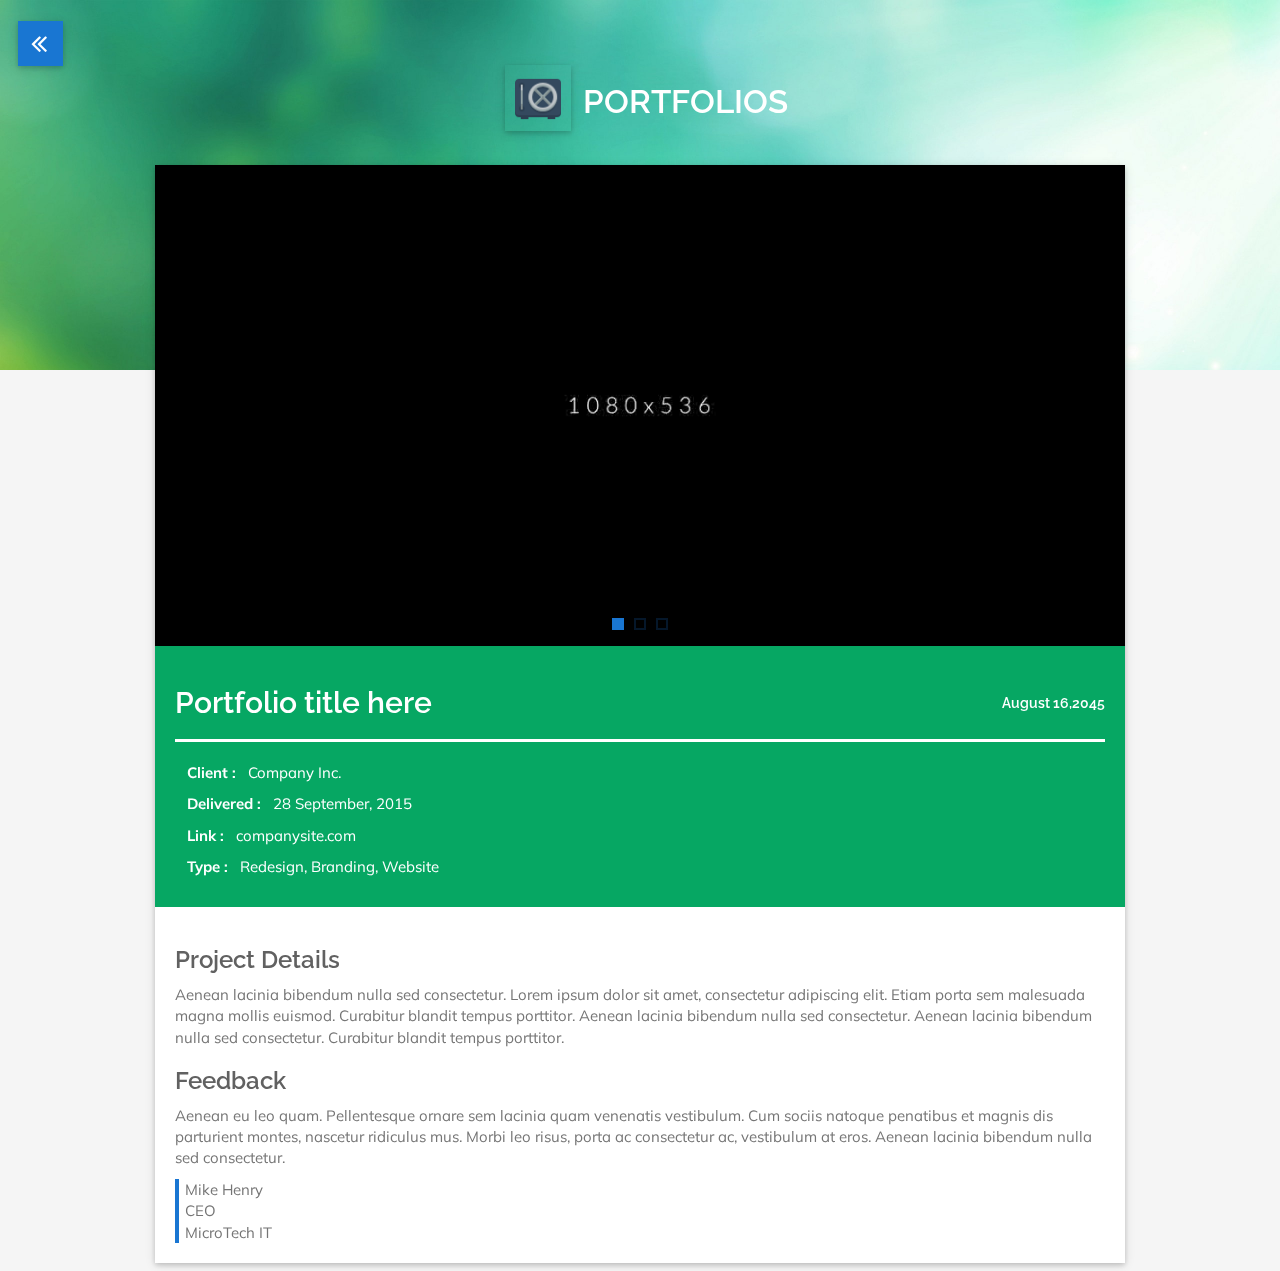
<file: single-portfolio.html>
<!DOCTYPE html>
<html lang="en">

<head>
    <meta charset="UTF-8">
    <meta http-equiv="X-UA-Compatible" content="IE=edge">
    <meta name="viewport" content="width=device-width, initial-scale=1, maximum-scale=1">
    <meta name="author" content="Sree Godavarthi">
    <meta name="description" content="Sree Godavarthi - UI Developer | Welcome to my page!">
    <meta name="keywords" content="Sree Godavarthi">


    <title>Single Portfolio</title>
    <link rel="icon" href="images/site/fav-icon.png">

    <!--APPLE TOUCH ICON-->
    <link rel="apple-touch-icon" href="images/site/apple-touch-icon.png">


    <!-- GOOGLE FONT -->
    <link href='https://fonts.googleapis.com/css?family=Raleway:500' rel='stylesheet' type='text/css'>
    <link href='https://fonts.googleapis.com/css?family=Muli' rel='stylesheet' type='text/css'>


    <!-- MATERIAL ICON FONT -->
    <link href="https://fonts.googleapis.com/icon?family=Material+Icons" rel="stylesheet">
    <!-- FONT AWESOME -->
    <link href="stylesheets/vendors/font-awesome.min.css" rel="stylesheet">


    <!-- ANIMATION -->
    <link href="stylesheets/vendors/animate.min.css" rel="stylesheet">

    <!-- SWIPER -->
    <link href="stylesheets/vendors/swiper.min.css" rel="stylesheet">


    <!-- MATERIALIZE -->
    <link href="stylesheets/vendors/materialize.css" rel="stylesheet">
    <!-- BOOTSTRAP -->
    <link href="stylesheets/vendors/bootstrap.min.css" rel="stylesheet">

    <!-- CUSTOM STYLE -->
    <link href="stylesheets/style.css" id="switch_style" rel="stylesheet">


</head>

<body>


    <!--==========================================
                  PRE-LOADER
===========================================-->
    <div id="loading">
        <div id="loading-center">
            <div id="loading-center-absolute">
                <div class="box-holder animated bounceInDown">
                    <span class="load-box"><span class="box-inner"></span></span>
                </div>
                <!-- NAME & STATUS -->
                <div class="text-holder text-center">
                    <h2>MY PORTFOLIOS</h2>
                    <h6>Explore My Full Portfolio</h6>
                </div>
            </div>
        </div>
    </div>


    <!--==========================================
                  BACK TO HOME
===========================================-->
    <div class="back-button"><span><i class="fa fa-angle-double-left"></i></span></div>


    <!--==========================================
                 BACKGROUND
===========================================-->
    <div class="single-background"></div>

    <!--==========================================
                 SINGLE PORTFOLIO
===========================================-->
    <section class="single-page">
        <div class="container">
            <!--SECTION TITLE-->
            <div class="section-title">
                <h4 class="text-uppercase text-center"><img src="images/icons/safe.png" alt="demo">Portfolios</h4>
            </div>
            <!--PORTFOLIO HOLDER-->
            <div class="row" id="primary">
                <!--PORTFOLIO CONTENT-->
                <div id="content" class="col-sm-12">
                    <div class="post card">
                        <!--PORTFOLIO IMAGE SLIDER-->
                        <div class="post-image">

                            <!-- SLIDER STRUCTURE -->
                            <div id="clients-slider" class="swiper-container swiper-container-portfolios">
                                <div class="swiper-wrapper">
                                    <!-- SLIDE ONE -->
                                    <div class="swiper-slide">
                                        <img class="img-responsive" alt="demo" src="images/portfolio-single/single-1.jpg">
                                    </div>

                                    <!-- SLIDE TWO -->
                                    <div class="swiper-slide">
                                        <img class="img-responsive" alt="demo" src="images/portfolio-single/single-2.jpg">
                                    </div>

                                    <!-- SLIDE THREE -->
                                    <div class="swiper-slide">
                                        <img class="img-responsive" alt="demo" src="images/portfolio-single/single-3.jpg">
                                    </div>
                                </div>
                                <!-- ADD PAGINATION -->
                                <div class="swiper-pagination swiper-pagination-portfolios"></div>
                            </div>

                        </div>

                        <!--PORTFOLIO TITLE AND DETAILS-->
                        <header>
                            <h2>Portfolio title here
                                <time datetime="2045-08-16">August 16,2045</time>
                            </h2>
                            <hr>
                            <div class="project-detail">
                                <p><strong>Client :</strong>Company Inc.</p>
                                <p><strong>Delivered :</strong>28 September, 2015</p>
                                <p><strong>Link :</strong><a href="#">companysite.com</a>
                                </p>
                                <p><strong>Type :</strong>Redesign, Branding, Website</p>
                            </div>
                        </header>
                        <!--BODY-->
                        <div class="post-body">
                            <h3>Project Details</h3>
                            <p>Aenean lacinia bibendum nulla sed consectetur. Lorem ipsum dolor sit amet, consectetur adipiscing elit. Etiam porta sem malesuada magna mollis euismod. Curabitur blandit tempus porttitor. Aenean lacinia bibendum nulla sed consectetur.
                                Aenean lacinia bibendum nulla sed consectetur. Curabitur blandit tempus porttitor.</p>

                            <h3>Feedback</h3>
                            <p>Aenean eu leo quam. Pellentesque ornare sem lacinia quam venenatis vestibulum. Cum sociis natoque penatibus et magnis dis parturient montes, nascetur ridiculus mus. Morbi leo risus, porta ac consectetur ac, vestibulum at eros.
                                Aenean lacinia bibendum nulla sed consectetur.
                            </p>
                            <div class="client-info">
                                <p>Mike Henry</p>
                                <p>CEO</p>
                                <p>MicroTech IT</p>
                            </div>

                        </div>
                    </div>

                </div>

            </div>
        </div>
    </section>

    <!--==========================================
                 SCROLL TO TOP
===========================================-->
    <div id="scroll-top">
        <div id="scrollup"><i class="fa fa-angle-up"></i></div>
    </div>



    <!--==========================================
                    SCRIPTS
===========================================-->
    <script src="javascript/vendors/jquery-2.1.3.min.js"></script>
    <script src="javascript/vendors/bootstrap.min.js"></script>
    <script src="javascript/vendors/materialize.min.js"></script>
    <script src="javascript/vendors/retina.min.js"></script>
    <script src="javascript/vendors/scrollreveal.min.js"></script>
    <script src="javascript/vendors/swiper.jquery.min.js"></script>
    <script src="javascript/single-page.js"></script>

</body>

</html>
</file>
<file: stylesheets/style.css>
/*-------------------------------------------------------------------------------
TABLE OF CONTENT
-------------------------------------------------------------------------------*/

/*!------------------------------------------------------------------
[MAIN STYLESHEET]

PROJECT :	FLATRICA | MATERIAL CV
VERSION :	2.0
-------------------------------------------------------------------*/

/*------------------------------------------------------------------
[TABLE OF CONTENTS]

1. BODY

    2.PRE-LOADER / #loading
         2.1 NAME & STATUS / .text-holder
          2.1.1 NAME / h2
          2.1.2 STATUS / h6

 	3. HEADER / #home
	     3.1 NAVIGATION / #themenu
		    3.1.1 MENU / #menu-options
		      3.1.1.1 PERSONAL LOGO / .logo-flat
		      3.1.1.2 OPTIONS / a
		    3.1.2 MENU BUTTON / #menuToggle

    4. V-CARD / #v-card-holder #v-card
       4.1 PROFILE PICTURE / #profile
       4.2 PROFILE DETAILS / .card-content
         4.2.1 NAME & STATUS / .info-headings
         4.2.2 CONTACT INFO / .infos
         4.2.3 LINKS / .links

	5. ABOUT / #about
	     5.1 DETAILS/ #about-card
		   5.1.1 ABOUT PARAGRAPH / .card-content p
		   5.1.1 BUTTONS / #about-btn

    6. EDUCATION / #education
         6.1 SECTION TITLE/ .section-title
	     6.2 TIMELINE/ #timeline-education
		   6.2.1 TIMELINE BLOCK / .timeline-block
		     6.2.1 TIMELINE DOT / .timeline-dot
		     6.2.2 TIMELINE CONTENT / .timeline-content
		       6.2.2.1 TIMELINE TITLE / .timeline-title
		       6.2.2.2 TIMELINE TITLE INFO / .timeline-info
		       6.2.2.3 TIMELINE PARAGRAPH / p

    7. SKILLS / #skills
         7.1 SECTION TITLE/ .section-title
		 7.2 SKILL SECTION TITLE/ .skills-title
		 7.3.1 SKILL BAR / .skillbar
		   7.3.1 BAR TITLE / .skillbar-title
		   7.3.1 BAR / .skillbar-title
		   7.3.1 PARENTAGE / .skill-bar-percent

    8. EXPERIENCE / #experience
         8.1 SECTION TITLE/ .section-title
		 8.2 TIMELINE / #timeline-experience
		   8.2.1 TIMELINE BLOCK / .timeline-block
		     8.2.1 TIMELINE DOT / .timeline-dot
		     8.2.2 TIMELINE CONTENT / .timeline-content
		       8.2.2.1 TIMELINE TITLE / .timeline-title
		       8.2.2.2 TIMELINE TITLE INFO / .timeline-info
		       8.2.2.3 TIMELINE PARAGRAPH / p

    9. MODALS /
	     9.1 MODAL HEADER/ .modal-header
		 9.2 MODAL BODY / .modal-body
		 9.3 MODAL FOOTER / .modal-footer


	10. PORTFOLIOS / #portfolios
	     10.1 SECTION TITLE/ .section-title
		 10.2 OPTIONS / .nav .nav-tabs
		 10.3 CATEGORIES CONTENT / .tab-content
		   10.3.1 All CATEGORIES / #all
		   10.3.2 CATEGORY 1 / #a
		     10.3.2.1 FIGURE / figure .port-effect
		       10.3.2.1.1 IMAGE / img
		       10.3.2.1.2 CAPTION / figcaption
		         10.3.2.1.2.1 HEADER / h2 span
		         10.3.2.1.2.1 DETAIL / p
		         10.3.2.1.2.1 LINK / a

    11. INTEREST / #interest
		 11.1 SECTION TITLE/ .section-title
		 11.2 INTEREST / #interest-card
		   11.2.1 INTEREST TEXT / .card-content p
		   11.2.2 INTEREST ICONS / #interest-icon
		     11.2.2.1 ICONS / .interest-icon i
		     11.2.2.2 TITLE / .interest-icon span

    12. TESTIMONIALS AND CLIENTS / #testimonials
         12.1 SECTION TITLE/ .section-title
         12.2 TESTIMONIALS / #testimonials-card
           12.2.1 CLIENT IMAGE / .client-img img
           12.2.2 CLIENT QUOTE / .card blockquote
         12.3 CLIENT LOGOS / #clients
           12.3.1 LOGOS/ #clients-list img

     13. PRICING TABLE / #pricing-table
         13.1 SECTION TITLE/ .section-title
         13.2 PRICING TABLES / #pricing-card
           13.2.1 TOP / .pricing-top
           13.2.2 DETAILS / .pricing-bottom
           13.2.3 BUTTON / a

     14. BLOG / #blog
         14.1 SECTION TITLE/ .section-title
         14.2 BLOG'S / #blog-card
           14.2.1 BLOG ODD/ .blog .odd
             14.2.1.1 IMAGE/ .image img
             14.2.1.2 DETAILS .content
           14.2.2 BLOG EVEN / .blog .odd
             14.2.2.1 IMAGE/ .image img
             14.2.2.2 DETAILS .content

    15. CONTACT / #contact
         15.1 SECTION TITLE/ .section-title
         15.2 CONTACT FORM / #contact-form
         15.2. MAP / #myMap

    16. SCROLL TO TOP / #scroll-top
         16.1 BUTTON / #scrollup

    17. FOOTER / footer
         17.1 DETAILS / p
         17.2 LINK / a

    18. SINGLE PAGE / .single-page

-------------------------------------------------------------------*/

/*-------------------------------------------------------------------------------
1. HTML, TYPOGRAPHY , COMPONENTS & UTILITY CLASSES
-------------------------------------------------------------------------------*/

/*-------------------------------------------------------------------------------
#BODY & HTML
-------------------------------------------------------------------------------*/

html,
body {
  margin: 0;
  padding: 0;
  outline: 0;
  display: block;
  font-family: "Roboto", sans-serif;
  font-size: 15px;
  background-color: #f5f5f5;
  color: #616161;
  -webkit-font-smoothing: subpixel-antialiased;
  -webkit-text-stroke: 1px transparent;
  -webkit-text-size-adjust: 100%;
  -ms-text-size-adjust: 100%;
  -webkit-overflow-scrolling: touch;
}

/*-------------------------------------------------------------------------------
#SECTION
-------------------------------------------------------------------------------*/

.section {
  /*section properties*/
  position: relative;
  padding-top: 15px;
  padding-bottom: 30px;
}

.section .section-title {
  /*section title*/
  margin-bottom: 18px;
}

.section .section-title .title-icon {
  /*icon*/
  margin-right: 20px;
  color: #06a763;
}

.section .section-title img {
  width: 66px;
  padding: 10px;
  box-shadow: 0 2px 5px 0 rgba(0, 0, 0, 0.16), 0 2px 10px 0 rgba(0, 0, 0, 0.12);
  margin: -2px 12px 12px 12px;
}

/*-------------------------------------------------------------------------------
#CONTAINER
-------------------------------------------------------------------------------*/

.container {
  /*container properties*/
  padding-right: 15px;
  padding-left: 15px;
  margin-right: auto;
  margin-left: auto;
  -webkit-backface-visibility: hidden;
}

@media (min-width: 768px) {
  .container {
    /*container at min width 768px*/
    width: 750px;
  }
}

@media (min-width: 992px) {
  .container {
    /*container at min width 992px*/
    width: 970px;
  }
}

@media (min-width: 1200px) {
  .container {
    /*container at min width 1200px*/
    width: 1000px;
  }
}

/*-------------------------------------------------------------------------------
 #FONT & TYPOGRAPHY
-------------------------------------------------------------------------------*/

h1,
h2,
h3,
h4,
h5,
h6,
span {
  font-family: "Raleway", sans-serif;
}

h4 {
  font-size: 2.18rem;
  line-height: 110%;
  margin: 1.14rem 0 0.912rem 0;
}

p,
a,
li,
label,
input,
blockquote,
cite,
div {
  font-family: "Muli", sans-serif;
}

p {
  color: #757575;
}

a {
  color: #1976d2;
}

a:hover {
  color: #2988e6;
  text-decoration: none;
}

a:focus {
  color: #12579b;
  text-decoration: none;
}

h1 {
  font-weight: 700;
}

h2,
h3,
h4 {
  font-weight: 600;
}

h5,
h6 {
  font-weight: 500;
}

p,
a,
li {
  font-weight: 400;
}

h6 {
  font-size: 1.4em;
}

/*-------------------------------------------------------------------------------
#UTILITY CLASSES
-------------------------------------------------------------------------------*/

.is-hidden {
  visibility: hidden;
}

.btn {
  padding-top: 8px;
}

.social {
  z-index: 0 !important;
}

video {
  border: 3px solid black;
}

.black {
  /*bg color change to black*/
  background-color: black !important;
}

.hide-overflow {
  /*hides overflow*/
  overflow: hidden !important;
}

.toast {
  background-color: #1976d2;
}

/*-------------------------------------------------------------------------------
#CARD
-------------------------------------------------------------------------------*/

.card {
  /*card layout*/
  position: relative;
  background-color: #fff;
  transition: box-shadow 0.25s;
  -webkit-transition: box-shadow 0.25s;
  border-radius: 0 !important;
  margin: 8px 0;
}

.card .card-content {
  /*card content*/
  padding: 40px;
  border-radius: 0 0 2px 2px;
}

.card .card-content p {
  /*paragraph style inside card content*/
  margin: 0;
  color: inherit;
  text-align: center;
}

/*-------------------------------------------------------------------------------
#MODAL
-------------------------------------------------------------------------------*/

.modal {
  padding-right: 0 !important;
  padding-left: 0 !important;
}

.modal .modal-content {
  border-radius: 0 !important;
  background-color: #fff;
  color: #616161;
}

.modal .modal-content .modal-body {
  position: relative;
  padding: 0 40px;
  text-align: justify;
}

.modal .modal-content .modal-body img {
  padding-top: 10px;
  padding-bottom: 10px;
}

.modal .modal-content .modal-header {
  padding: 15px;
  border-bottom: 0;
}

.modal .modal-content .modal-header .close:focus,
.modal .modal-content .modal-header .close:hover {
  color: #1976d2;
  opacity: 1;
}

.modal .modal-content .modal-footer {
  border: 0 !important;
}

.modal .modal-content .btn-default {
  border-radius: 0;
  background-color: #1976d2;
  color: #fff;
  border-color: #1976d2;
}

.modal .modal-content .btn-default:hover,
.modal .modal-content .btn-default:focus {
  color: #fff;
  background-color: #1976d2;
  border-color: #1976d2;
  border-radius: 0;
}

/*-------------------------------------------------------------------------------
#VIDEO PLAY PROPERTIES
-------------------------------------------------------------------------------*/

body.scale-effect {
  /*ripple effect*/
  opacity: 1;
  transform: none;
  -webkit-transform: none;
  pointer-events: all;
}

body.scale-effect .icon-close {
  /*visible close icon on ripple*/
  opacity: 1;
  transform: none;
  -webkit-transform: none;
  pointer-events: all;
}

body.scale-effect .btn-holder #icon-play {
  opacity: 0;
}

body.scale-effect .btn-holder .btn-play {
  /*scale effect for button*/
  transform: scale(28);
  -webkit-transform: scale(28);
}

.btn-holder {
  /*play button holder*/
  position: absolute;
  top: 75px;
  right: 346px;
  cursor: pointer;
  z-index: 3;
  transition: all 0.5s;
}

.btn-holder .icon-close {
  /*close icon transition*/
  transition: 0.2s ease-in-out;
}

.btn-holder:hover .btn-play {
  box-shadow: 0 10px 20px rgba(0, 0, 0, 0.19), 0 6px 6px rgba(0, 0, 0, 0.23);
}

.btn-play {
  /*play button properties*/
  box-sizing: border-box;
  transform-origin: 50%;
  box-shadow: 0 3px 6px rgba(0, 0, 0, 0.16), 0 3px 6px rgba(0, 0, 0, 0.23);
  transition: all 0.7s cubic-bezier(0.4, 0, 0.2, 1);
  background-color: #1976d2;
  overflow: hidden;
}

.btn-play:hover {
  /*hover effect*/
  background-color: #1976d2;
}

.btn-play i {
  /*icon*/
  font-size: 35px;
  color: #fff;
}

.icon-close {
  /*close button icon*/
  position: absolute;
  top: 15px;
  right: 15px;
  color: #fff;
  opacity: 0;
  -webkit-transform: translate(10px, 0) rotate(90deg);
  transform: translate(10px, 0) rotate(90deg);
  transition: all 0.3s ease-in-out;
  z-index: 5;
  background: rgba(41, 40, 40, 0.36) !important;
}

.height-change {
  /*adds v-card height*/
  height: 548px !important;
  margin: -76px 3px 0 0px !important;
}

.middle {
  /*takes play button to middle*/
  top: 170px !important;
  right: 430px !important;
}

.video {
  /*centres the video*/
  position: absolute;
  top: 50%;
  left: 50%;
  z-index: 2;
  width: 100%;
  height: auto;
  -webkit-transform: translate(-50%, -50%);
  transform: translate(-50%, -50%);
}

@media screen and (max-width: 767px) {
  .btn-holder {
    /*play button holder*/
    top: 102px;
    right: 0;
  }
  .btn-holder .btn-large {
    width: 36.5px;
    height: 36.5px;
  }
  .btn-holder .btn-large i {
    line-height: 1 !important;
    font-size: 26px !important;
  }
  .middle {
    /*takes play button to middle*/
    top: 250px !important;
    right: 50px !important;
  }
}

@media screen and (max-width: 660px) {
  .height-change {
    /*adds v-card height*/
    height: 440px !important;
    margin: -76px 3px 0 0px !important;
  }
}

@media screen and (max-width: 500px) {
  .height-change {
    /*adds v-card height*/
    height: 300px !important;
    margin: -21px 3px 0 0px !important;
  }
}

@media screen and (min-width: 769px) and (max-width: 991px) {
  .middle {
    /*takes play button to middle*/
    top: 170px !important;
    right: 340px !important;
  }
}

/*-------------------------------------------------------------------------------
 PRE-LOADER
-------------------------------------------------------------------------------*/

#loading {
  /*pre-loader*/
  background-color: #06a763;
  height: 100%;
  width: 100%;
  position: fixed;
  z-index: 5001;
  margin-top: 0;
  top: 0;
}

#loading #loading-center {
  /*pre-loader positioning*/
  width: 100%;
  height: 100%;
  position: relative;
}

#loading #loading-center-absolute {
  /*pre-loader positioning*/
  position: absolute;
  left: 50%;
  top: 50%;
  height: 200px;
  width: 271px;
  margin-top: -123px;
  margin-left: -136px;
}

#loading .text-holder {
  /*pre-loader text*/
  width: 100%;
  position: absolute;
  color: #fff;
  top: 62%;
}

#loading .text-holder h2 {
  /*name*/
  padding: 0;
  margin: 0;
  text-shadow: 2px 2px 4px rgba(0, 0, 0, 0.29);
}

#loading .text-holder h6 {
  /*detail*/
  font-size: 16px;
  padding: 0;
  margin: 0;
  text-shadow: 2px 2px 4px rgba(0, 0, 0, 0.29);
}

#loading .box-holder {
  /*pre-loader box*/
  position: absolute;
  top: 42%;
  left: 45%;
}

#loading .box-holder .load-box {
  /*outer box*/
  display: inline-block;
  width: 30px;
  height: 30px;
  position: relative;
  border: 4px solid #fff;
  top: 50%;
  animation: loader 2s infinite ease;
  -webkit-animation: loader 2s infinite ease;
  box-shadow: 0 2px 5px 0 rgba(0, 0, 0, 0.16), 0 2px 10px 0 rgba(0, 0, 0, 0.12);
}

#loading .box-holder .load-box .box-inner {
  /*inner box*/
  vertical-align: top;
  display: inline-block;
  width: 100%;
  background-color: #1976d2;
  animation: loader-inner 2s infinite ease-in;
  -webkit-animation: loader-inner 2s infinite ease-in;
}

@-webkit-keyframes loader {
  /*loader animation*/
  0% {
    -webkit-transform: rotate(0deg);
    transform: rotate(0deg);
  }
  25% {
    transform: rotate(180deg);
    -webkit-transform: rotate(180deg);
  }
  50% {
    transform: rotate(180deg);
    -webkit-transform: rotate(180deg);
  }
  75% {
    transform: rotate(360deg);
    -webkit-transform: rotate(360deg);
  }
  100% {
    transform: rotate(360deg);
    -webkit-transform: rotate(360deg);
  }
}

@keyframes loader {
  /*loader animation*/
  0% {
    transform: rotate(0deg);
    -webkit-transform: rotate(0deg);
  }
  25% {
    transform: rotate(180deg);
    -webkit-transform: rotate(180deg);
  }
  50% {
    transform: rotate(180deg);
    -webkit-transform: rotate(180deg);
  }
  75% {
    transform: rotate(360deg);
    -webkit-transform: rotate(360deg);
  }
  100% {
    transform: rotate(360deg);
    -webkit-transform: rotate(360deg);
  }
}

@-webkit-keyframes loader-inner {
  /*loader-inner animation*/
  0% {
    height: 0;
  }
  25% {
    height: 0;
  }
  50% {
    height: 100%;
  }
  75% {
    height: 100%;
  }
  100% {
    height: 0;
  }
}

@keyframes loader-inner {
  /*loader-inner animation*/
  0% {
    height: 0;
  }
  25% {
    height: 0;
  }
  50% {
    height: 100%;
  }
  75% {
    height: 100%;
  }
  100% {
    height: 0;
  }
}

/*-------------------------------------------------------------------------------
 HEADER
-------------------------------------------------------------------------------*/

/*home section*/

#home .menu {
  /*side menu*/
  position: fixed;
  left: -225px;
  width: 225px;
  height: 100%;
  top: 0;
  z-index: 10;
  text-align: left;
  background: #06a763;
}

#home .menu a {
  /*menu links*/
  margin-left: 30px;
  margin-right: 30px;
  color: #616161;
  display: block;
  font-size: 12px;
  font-weight: 700;
  line-height: 40px;
  letter-spacing: 0.1em;
  text-transform: uppercase;
}

#home .menu a:hover {
  /*link option hover color*/
  color: #1976d2;
}

#home .menu a:active {
  /*option active color*/
  color: #1976d2;
}

#home .menu i {
  /*menu icon*/
  padding: 7px;
}

#home .menu .menu-wrap {
  /*menu warp class*/
  position: absolute;
  top: 0;
  left: 0;
  background: #f5f5f5;
  width: 225px;
  height: 100%;
  overflow-y: auto;
  padding-top: 14px;
}

#home .menu .logo-flat {
  /*menu logo*/
  margin-bottom: -20px;
}

#home .menu .logo-flat img {
  /*logo image*/
  width: 100%;
  padding: 25px;
}

#home .menu-open {
  /*set left 0 to open menu*/
  left: 0;
}

#home .body-push {
  overflow-x: hidden;
  position: relative;
  right: 0;
}

#home .body-push-toright {
  /*push to right*/
  right: 225px;
}

#home .body-push-toleft {
  /*push to left on click*/
  right: 225px;
}

#home .menu,
#home .body-push {
  /*menu easing effect*/
  transition: all 0.3s ease;
}

#home #menuToggle {
  /*menu toggle style*/
  position: absolute;
  top: 20px;
  right: -65px;
  z-index: 11;
  display: block;
  text-align: center;
  font-size: 14px;
  width: 40px;
  height: 40px;
  line-height: 40px;
  cursor: pointer;
  border: 1px solid rgba(93, 92, 92, 0.52);
  background: rgba(0, 0, 0, 0.06);
  transition: all 0.5s ease-in-out;
}

#home #menuToggle:hover {
  /*toggle hover style*/
  background: rgba(0, 0, 0, 0.3);
  transition: all 0.5s ease-in-out;
}

#home #menuToggle .toggle-normal {
  font-size: 31px;
}

#home #menuToggle .toggle-normal i {
  font-size: 31px;
  padding: 4px;
  color: #1976d2;
}

#home #menuToggle .toggle-normal .top-bar {
  position: absolute;
  right: 0;
  top: -6px;
  transition: 0.8s;
}

#home #menuToggle .toggle-normal .middle-bar {
  position: absolute;
  right: 0;
  top: 0;
  opacity: 1;
  transition: 0.8s;
}

#home #menuToggle .toggle-normal .bottom-bar {
  position: absolute;
  right: 0;
  top: 6px;
  -webkit-transform: rotate(0deg);
  transform: rotate(0deg);
  transition: 0.8s;
}

#home #menuToggle .top-transform {
  -webkit-transform: rotate(45deg) !important;
  transform: rotate(45deg) !important;
  -webkit-transform-origin: 34% 56%;
  transform-origin: 34% 56%;
}

#home #menuToggle .middle-transform {
  opacity: 0 !important;
}

#home #menuToggle .bottom-transform {
  -webkit-transform: rotate(-45deg) !important;
  transform: rotate(-45deg) !important;
  -webkit-transform-origin: 28% 43%;
  transform-origin: 28% 43%;
}

#home .header-background {
  /*home background*/
  position: relative;
  display: block;
  width: 100%;
  height: 370px;
  background: url(../images/backgrounds/background.jpg) no-repeat;
  background-size: cover;
  background-position: center center;
  background-attachment: fixed;
}

/*-------------------------------------------------------------------------------
 V-CARD
-------------------------------------------------------------------------------*/

#v-card-holder {
  /*card holder*/
  overflow: visible;
  width: 100%;
  height: auto;
  margin-top: -194px;
}

#v-card-holder #v-card {
  /*v-card with fixed 400px height*/
  position: relative;
  width: 100%;
  height: 400px;
  overflow: hidden;
  transition: height 1s, color 1s, margin 1s;
  z-index: 1;
  background: #06a763;
  margin: -33px 3px 0 0;
}

#v-card-holder #v-card .info-headings {
  /*basic infos*/
  max-width: 514px;
}

#v-card-holder #v-card .info-headings h4 {
  /*name*/
  display: block;
  width: 100%;
  font-weight: 900;
  color: #fff;
  text-shadow: 2px 2px 4px rgba(0, 0, 0, 0.29);
}

#v-card-holder #v-card .info-headings h6 {
  /*details*/
  display: block;
  width: 100%;
  font-weight: 300;
  margin-top: -10px;
  margin-bottom: 30px;
  font-size: 1.2em;
  color: #fff;
  text-shadow: 2px 2px 4px rgba(0, 0, 0, 0.29);
}

#v-card-holder #v-card .infos {
  /*detailed infos*/
  max-width: 515px;
  margin-top: 99px;
}

#v-card-holder #v-card .infos .profile-list {
  /*list*/
}

#v-card-holder #v-card .infos .profile-list .title {
  /*info title*/
  display: block;
  float: left;
  color: #fff;
  line-height: 26px;
}

#v-card-holder #v-card .infos .profile-list .title i {
  /*matching icon*/
  font-size: 23px;
}

#v-card-holder #v-card .infos .profile-list .title .fa {
  /*for font awesome*/
  padding-left: 2px;
}

#v-card-holder #v-card .infos .profile-list .content {
  /*infos content*/
  display: block;
  margin-left: 30px;
  font-size: 15px;
  font-weight: 400;
  line-height: 20px;
  color: #fff;
}

#v-card-holder #v-card .links {
  /*social links*/
  max-width: 500px;
  margin-left: -12px;
  margin-top: 12px;
  height: 100%;
}

#v-card-holder #v-card .links .social {
  /*class*/
  margin-left: 12px;
  margin-bottom: 4px;
}

#v-card-holder #v-card .links .social i {
  /*icon*/
  font-size: 20px;
  vertical-align: middle;
  padding-bottom: 15px;
}

@media screen and (max-width: 400px) {
  #v-card-holder #v-card .links .social {
    /*making links responsive*/
    margin: 4px;
  }
}

@media screen and (max-width: 295px) {
  #v-card-holder #v-card .links .social {
    /*making links responsive*/
    margin: 1px;
  }
}

@media screen and (max-width: 990px) {
  #v-card-holder #v-card .infos {
    /*max width for infos*/
    max-width: 278px;
  }
  #v-card-holder #v-card .links {
    /*max width for links*/
    max-width: 325px;
  }
  #v-card-holder #v-card .info-headings {
    /*max width for headings*/
    max-width: 270px;
  }
}

#v-card-holder #v-card #profile {
  /*profile area*/
  position: absolute;
  right: 0;
  z-index: 1;
}

#v-card-holder #v-card #profile img {
  /*user image for 400x400px image*/
  width: 400px;
  height: auto;
}

#v-card-holder #v-card #profile .slant {
  /*slant*/
  top: 0;
  z-index: 1;
  position: absolute;
  border-style: solid;
  border-width: 400px 0 0 100px;
  border-color: rgba(223, 50, 50, 0) transparent transparent #06a763;
}

#v-card-holder #v-card #profile .add-btn {
  /*plus button*/
  position: absolute;
  background-color: #1976d2;
  top: 20%;
  right: 86%;
  overflow: hidden;
}

#v-card-holder #v-card #profile .add-btn i {
  /*icon*/
  font-size: 35px;
  color: #fff;
}

@media screen and (max-width: 767px) {
  /*at max width 767*/
  #v-card-holder #v-card {
    /*v-card at max width 767*/
    position: relative;
    width: 100%;
    overflow: visible;
    z-index: 1;
    top: 34px;
  }
  #v-card-holder #v-card #profile {
    /*profile v-card at max width 767*/
    position: absolute;
    bottom: 85%;
    left: 0;
    width: 150px;
    height: auto;
    margin-right: auto;
    margin-left: auto;
    z-index: 1;
    background-color: transparent;
  }
  #v-card-holder #v-card #profile img {
    /*image at max width 767*/
    object-fit: cover;
    border-radius: 50%;
    box-shadow: 0 2px 5px 0 rgba(0, 0, 0, 0.16),
      0 2px 10px 0 rgba(0, 0, 0, 0.12);
  }
  #v-card-holder #v-card #profile .slant {
    /*hide slant*/
    display: none;
    opacity: 0;
    overflow: hidden;
  }
  #v-card-holder #v-card #profile .add-btn {
    /*hide add button*/
    display: none;
  }
  #v-card-holder #v-card .social {
    /*links styles at max width 767*/
    top: 0;
    margin-left: 5px;
    margin-bottom: 4px;
  }
  #v-card-holder #v-card .infos {
    /*infos at max width 767*/
    display: table;
    margin: 0 auto;
    max-width: 100%;
    padding: 0;
  }
  #v-card-holder #v-card .links {
    /*links at max width 767*/
    display: table;
    max-width: 100%;
    padding: 0;
    margin: 0 auto 9px;
  }
  #v-card-holder #v-card .links #first_one {
    /*first link at max width 767*/
    margin-left: 0;
  }
  #v-card-holder #v-card .info-headings {
    /*heading at max width 767*/
    max-width: 100%;
    text-align: center;
    margin-top: 38px;
  }
  #v-card-holder #v-card .info-headings h6 {
    margin-bottom: 20px;
  }
  #v-card-holder #v-card .card-content {
    /*content padding*/
    padding: 10px;
  }
}

/*-------------------------------------------------------------------------------
 ABOUT
-------------------------------------------------------------------------------*/

/*about section*/

#about {
  /*profile about*/
  /* margin-top: 222px;*/
  transition: all 1s;
}

#about .about-btn {
  /*about buttons*/
  height: auto;
  margin-right: auto;
  margin-left: auto;
  animation-delay: 1s;
  text-align: center;
}

#about .about-btn .btn {
  /*button style*/
  margin: 7px 7px;
  background: #06a763;
  color: #fff;
  width: 180px;
  border-radius: 2px;
}

#about .about-btn .btn:hover {
  /*hover effect*/
  background: #05985a;
}

/*-------------------------------------------------------------------------------
 TIMELINE SECTION BOTH 5.EDUCATION AND 7.EXPERIENCE EXTENDS FROM IT
-------------------------------------------------------------------------------*/

#timeline-education {
  /*education section*/
  position: relative;
}

#timeline-education:before {
  /*straight line*/
  content: "";
  position: absolute;
  top: 0;
  bottom: 23px;
  left: 50%;
  height: 99.5%;
  width: 4px;
  opacity: 0.3;
  background: #06a763;
}

#timeline-experience {
  /*experience section*/
  position: relative;
}

#timeline-experience::before {
  /*straight line*/
  content: "";
  position: absolute;
  top: 0;
  bottom: 23px;
  left: 50%;
  height: 99.5%;
  width: 4px;
  opacity: 0.3;
  background: #06a763;
}

.timeline-block {
  /*timeline block*/
  position: relative;
}

.timeline-block::after {
  /*timeline block after*/
  clear: both;
  content: "";
  display: table;
}

.timeline-block:first-child {
  margin-top: 0;
}

.timeline-block:last-child {
  margin-bottom: 0;
}

.timeline-block .card-content {
  /*content*/
  padding: 20px;
}

.timeline-block .card-content p {
  /*paragraph*/
  margin-top: 13px;
  text-align: left;
}

.timeline-block .card-content .modal-dot {
  outline: 0;
  font-size: 20px;
}

.timeline-block .card-content .modal-dot:hover,
.timeline-block .card-content .modal-dot:focus {
  color: #12579b;
}

.timeline-block .timeline-dot {
  /*timeline dot*/
  background: #06a763;
  width: 50px;
  height: 50px;
  border-radius: 100%;
  box-shadow: 0 2px 5px 0 rgba(0, 0, 0, 0.16), 0 2px 10px 0 rgba(0, 0, 0, 0.12);
  z-index: 2;
  color: #fff;
  text-align: center;
  position: absolute;
  top: 5px;
  right: 2%;
}

.timeline-block .timeline-dot i {
  /*dot icon*/
  text-align: center;
  font-size: 24px;
  margin-top: 26%;
  text-shadow: 2px 2px 4px rgba(0, 0, 0, 0.29);
}

.timeline-block .timeline-dot h6 {
  /*dot text*/
  padding: 0;
  font-size: 30px;
  font-weight: bold;
  margin-top: 8px;
  text-shadow: 2px 2px 4px rgba(0, 0, 0, 0.29);
}

.timeline-block .timeline-content {
  /*each timeline content*/
  position: relative;
  background: #fff;
  margin-right: 0;
  z-index: 1;
  margin-bottom: 5px;
  border-left: 5px solid #1976d2;
}

.timeline-block .timeline-content::before {
  /*horizontal line*/
  content: "";
  width: 58px;
  height: 4px;
  position: absolute;
  top: 26px;
  left: 100%;
  z-index: -2;
  opacity: 0.4;
  background: #06a763;
}

.timeline-block .timeline-content::after {
  /*horizontal line*/
  clear: both;
  content: "";
  display: table;
}

.timeline-block .timeline-content .timeline-title {
  /*timeline blocks title*/
  max-width: 84%;
  font-weight: normal;
}

.timeline-block .timeline-content .timeline-info {
  /*more details*/
}

.timeline-block .timeline-content .timeline-info h6 {
  /*subject or institution*/
  line-height: 18px;
}

.timeline-block .timeline-content .timeline-info h6 small {
  /*time*/
  color: inherit;
}

@media screen and (max-width: 768px) {
  .timeline-block .timeline-content:before {
    /*horizontal line hide at screen size*/
    display: none;
  }
}

@media only screen and (min-width: 768px) {
  /*properties for min width 768*/
  #timeline-education::before {
    /*vertical line for education in in min width 768 */
    left: 50%;
    margin-left: -2px;
    height: 83.1%;
    opacity: 0.4;
    background: #06a763;
  }
  #timeline-experience::before {
    /*vertical line for experience in min width 768 */
    left: 50%;
    margin-left: -2px;
    height: 88.1%;
    opacity: 0.4;
    background: #06a763;
  }
  .timeline-block {
    /*timeline block in min width 768*/
    margin: -5em 0;
  }
  .timeline-block .card {
    margin: 0;
  }
  .timeline-block .timeline-dot {
    /*timeline dot in min width 768*/
    width: 50px;
    height: 50px;
    left: 50%;
    top: 0;
    z-index: 2;
    margin-left: -24px;
    -webkit-transform: translateZ(0);
    -webkit-backface-visibility: hidden;
  }
  .timeline-block .timeline-content {
    /*timeline content in min width 768*/
    width: 44%;
  }
  .timeline-block .timeline-content .timeline-title {
    /*timeline title min width 768*/
    max-width: 100%;
  }
  .timeline-block:nth-child(even) .timeline-content {
    /*content to right*/
    float: right;
  }
  .timeline-block:nth-child(even) .timeline-content::before {
    /*horizontal line*/
    top: 25px;
    left: auto;
    right: 101.2%;
    z-index: -2;
  }
}

/*-------------------------------------------------------------------------------
 SKILLS SECTION
-------------------------------------------------------------------------------*/

/*skills section*/

#skills .card {
  background: #06a763;
  /*skills title*/
}

#skills .card .skills-title {
  /*skills title*/
  margin: 15px 0;
}

#skills .card .skills-title h6 {
  /*title style*/
  color: #fff;
  text-shadow: 2px 2px 4px rgba(0, 0, 0, 0.29);
}

#skills .card .skillbar {
  /*whole bar*/
  position: relative;
  display: block;
  margin-bottom: 17px;
  margin-top: 45px;
  width: 100%;
  padding: 0 0;
  background: #05985a;
  height: 4px;
  -webkit-transition: 0.4s linear;
  transition: 0.4s linear;
  -webkit-transition-property: width, background-color;
  transition-property: width, background-color;
}

#skills .card .skillbar .skillbar-title {
  /*skill bar title*/
  position: absolute;
  top: 0;
  left: 0;
  font-size: 1em;
}

#skills .card .skillbar .skillbar-title span {
  /*title*/
  display: block;
  padding: 3px 0;
  margin-top: -25px;
  line-height: 15px;
  color: #fff;
}

#skills .card .skillbar .skillbar-bar {
  /*skill bar*/
  height: 4px;
  width: 0;
  background: #fff;
}

#skills .card .skillbar .skill-bar-percent {
  /*skill percentage text*/
  position: absolute;
  right: 1px;
  top: -20px;
  font-size: 0.8em;
  line-height: 15px;
  color: #fff;
}

/*-------------------------------------------------------------------------------
 PORTFOLIOS SECTION
-------------------------------------------------------------------------------*/

/*portfolios section*/

#portfolios #portfolios-card {
  /*portfolio card*/
  overflow: hidden;
}

#portfolios #portfolios-card .nav-tabs {
  /*portfolios tabs*/
  border-bottom: 0;
  text-align: center;
  margin-bottom: 10px;
}

#portfolios #portfolios-card .nav-tabs li {
  /*option list*/
  float: none;
  margin: 0;
  position: relative;
  display: inline-block;
}

#portfolios #portfolios-card .nav-tabs li a {
  /*links for options*/
  margin-right: 0;
  border: 0;
  color: #555555;
}

#portfolios #portfolios-card .nav-tabs > li.active > a,
#portfolios #portfolios-card .nav-tabs > li.active > a:hover,
#portfolios #portfolios-card .nav-tabs > li.active > a:focus {
  /*tabs style bootstrap*/
  border: 0;
  border-bottom: 5px solid #1976d2;
  background-color: transparent;
  /* outline: 0;*/
}

#portfolios #portfolios-card .tab-content {
  /*portfolios content*/
  margin: 0 10px;
}

#portfolios #portfolios-card .tab-content .grid figure figcaption,
#portfolios #portfolios-card .tab-content .grid figure figcaption > a {
  position: absolute;
  top: 0;
  left: 0;
  width: 100%;
  height: 100%;
}

#portfolios
  #portfolios-card
  .tab-content
  figure.port-effect-up:hover
  figcaption::before,
#portfolios #portfolios-card .tab-content figure.port-effect-up:hover p {
  opacity: 1;
  -webkit-transform: translate3d(0, 0, 0);
  transform: translate3d(0, 0, 0);
}

@media screen and (max-width: 747px) {
  #portfolios #portfolios-card .tab-content .big {
    /*big tile width*/
  }
}

@media (min-width: 992px) {
  #portfolios #portfolios-card .tab-content .big {
    width: 66.6%;
  }
}

#portfolios #portfolios-card .tab-content .grid {
  /*image girds*/
  position: relative;
  margin: 0 auto;
  padding: 5px 7px 7px 5px;
  list-style: none;
  text-align: center;
}

#portfolios #portfolios-card .tab-content .grid figure {
  /*portfolio overlay*/
  position: relative;
  float: left;
  margin: 0;
  width: 100%;
  background: transparent;
  text-align: center;
  cursor: pointer;
  box-shadow: 0 2px 5px 0 rgba(0, 0, 0, 0.16), 0 2px 10px 0 rgba(0, 0, 0, 0.12);
  overflow: hidden !important;
  padding: 2px !important;
}

#portfolios #portfolios-card .tab-content .grid figure img {
  /*portfolio image*/
  position: relative;
  display: block;
  width: 100%;
  opacity: 0.9;
}

#portfolios #portfolios-card .tab-content .grid figure figcaption {
  /*image caption*/
  padding: 2em;
  color: #fff;
  text-transform: uppercase;
  font-size: 1.25em;
  -webkit-backface-visibility: hidden;
  backface-visibility: hidden;
}

#portfolios #portfolios-card .tab-content .grid figure figcaption > a {
  z-index: 1000;
  text-indent: 200%;
  white-space: nowrap;
  font-size: 0;
  opacity: 0;
}

#portfolios #portfolios-card .tab-content .grid figure figcaption::before {
  pointer-events: none;
}

#portfolios #portfolios-card .tab-content .grid figure figcaption::after {
  pointer-events: none;
}

#portfolios #portfolios-card .tab-content .grid figure h2 {
  /*portfolio caption header*/
  word-spacing: -0.15em;
  font-weight: 300;
  font-size: 18px;
  margin: 0;
}

#portfolios #portfolios-card .tab-content .grid figure h2 span {
  /*span tag inside  h2*/
  font-weight: 800;
}

#portfolios #portfolios-card .tab-content .grid figure h2 i {
  display: block;
  padding: 9px;
  margin-top: 24px;
  font-size: 48px;
}

#portfolios #portfolios-card .tab-content .grid figure p {
  /*portfolio paragraph small description*/
  margin: 0;
  letter-spacing: 1px;
  font-size: 56.5%;
}

@media screen and (min-width: 540px) and (max-width: 766px) {
  #portfolios #portfolios-card .tab-content .grid {
    /*max grid size in screen range*/
    max-width: 50%;
  }
}

#portfolios #portfolios-card .tab-content figure.port-effect-up {
  /*portfolio effect up*/
}

#portfolios
  #portfolios-card
  .tab-content
  figure.port-effect-up
  figcaption::before {
  /*caption before*/
  position: absolute;
  top: 0;
  left: 0;
  width: 100%;
  height: 100%;
  background: rgba(0, 0, 0, 0.7);
  content: "";
  opacity: 0;
  -webkit-transform: translate3d(0, 50%, 0);
  transform: translate3d(0, 50%, 0);
  -webkit-transition: opacity 0.35s, -webkit-transform 0.35s;
  transition: opacity 0.35s, transform 0.35s;
}

#portfolios #portfolios-card .tab-content figure.port-effect-up h2 {
  /*portfolio caption header*/
  position: absolute;
  top: 55%;
  left: 0;
  width: 100%;
  color: rgba(72, 76, 97, 0.22);
  -webkit-transition: -webkit-transform 0.35s, color 0.35s;
  transition: transform 0.35s, color 0.35s;
  -webkit-transform: translate3d(0, -50%, 0);
  transform: translate3d(0, -50%, 0);
}

#portfolios #portfolios-card .tab-content figure.port-effect-up p {
  /*portfolio paragraph small description*/
  -webkit-transition: opacity 0.35s, -webkit-transform 0.35s;
  transition: opacity 0.35s, transform 0.35s;
  position: absolute;
  bottom: 0;
  left: 0;
  padding: 2em;
  width: 100%;
  opacity: 0;
  -webkit-transform: translate3d(0, 10px, 0);
  transform: translate3d(0, 10px, 0);
  color: #fff;
}

#portfolios #portfolios-card .tab-content figure.port-effect-up:hover {
  /*hover effect*/
}

#portfolios #portfolios-card .tab-content figure.port-effect-up:hover h2 {
  /*hover effect for portfolio header*/
  color: #1976d2;
  -webkit-transform: translate3d(0, -50%, 0) translate3d(0, -40px, 0);
  transform: translate3d(0, -50%, 0) translate3d(0, -40px, 0);
}

#portfolios #portfolios-card .tab-content figure.port-effect-scale {
  /*portfolio effect scale*/
}

#portfolios #portfolios-card .tab-content figure.port-effect-scale img {
  -webkit-transition: opacity 0.6s, -webkit-transform 0.6s;
  transition: opacity 0.6s, transform 0.6s;
}

#portfolios #portfolios-card .tab-content figure.port-effect-scale figcaption {
  /*caption*/
  -webkit-transition: background-color 0.6s;
  transition: background-color 0.6s;
}

#portfolios
  #portfolios-card
  .tab-content
  figure.port-effect-scale
  figcaption::before {
  /*caption before*/
  background: rgba(0, 0, 0, 0.7);
  position: absolute;
  top: -1px;
  right: -1px;
  background: rgba(0, 0, 0, 0.7);
  bottom: -1px;
  left: -1px;
  content: "";
  opacity: 0;
  -webkit-transition: opacity 0.6s, -webkit-transform 0.6s;
  transition: opacity 0.6s, transform 0.6s;
}

#portfolios #portfolios-card .tab-content figure.port-effect-scale h2 {
  /*portfolio caption header*/
  position: absolute;
  top: 55%;
  left: 0;
  width: 100%;
  color: rgba(72, 76, 97, 0.22);
  -webkit-transition: -webkit-transform 0.35s, color 0.35s;
  transition: transform 0.35s, color 0.35s;
  -webkit-transform: translate3d(0, -50%, 0);
  transform: translate3d(0, -50%, 0);
}

#portfolios #portfolios-card .tab-content figure.port-effect-scale p {
  /*caption paragraph*/
  position: absolute;
  bottom: 0;
  left: 0;
  padding: 2em;
  width: 100%;
  opacity: 0;
  color: #fff;
  -webkit-transition: opacity 0.6s, -webkit-transform 0.6s;
  transition: opacity 0.6s, transform 0.6s;
  -webkit-transform: scale(0);
  transform: scale(0);
}

#portfolios #portfolios-card .tab-content figure.port-effect-scale:hover {
  /*hover effect*/
}

#portfolios #portfolios-card .tab-content figure.port-effect-scale:hover h2 {
  color: #1976d2;
  -webkit-transform: translate3d(0, -50%, 0) translate3d(0, -40px, 0);
  transform: translate3d(0, -50%, 0) translate3d(0, -40px, 0);
  opacity: 1;
}

#portfolios
  #portfolios-card
  .tab-content
  figure.port-effect-scale:hover
  figcaption::before {
  opacity: 1;
  background: rgba(0, 0, 0, 0.7);
}

#portfolios #portfolios-card .tab-content figure.port-effect-scale:hover p {
  opacity: 1;
  -webkit-transform: scale(1);
  transform: scale(1);
}

#portfolios #portfolios-card .tab-content figure.port-effect-scale:hover img {
  -webkit-transform: scale(1.2);
  transform: scale(1.2);
}

#portfolios .btn-large {
  color: #1976d2 !important;
  background: #f5f5f5 !important;
  margin-bottom: 10px !important;
}

@keyframes InLeft {
  /*keyframe for slide in left*/
  from {
    -webkit-transform: translate3d(-100%, 0, 0);
    transform: translate3d(-100%, 0, 0);
    visibility: visible;
  }
  to {
    -webkit-transform: translate3d(0, 0, 0);
    transform: translate3d(0, 0, 0);
  }
}

@-webkit-keyframes InLeft {
  /*keyframe for slide in left*/
  from {
    -webkit-transform: translate3d(-100%, 0, 0);
    transform: translate3d(-100%, 0, 0);
    visibility: visible;
  }
  to {
    -webkit-transform: translate3d(0, 0, 0);
    transform: translate3d(0, 0, 0);
  }
}

#portfolios .InLeft {
  /*animation slide in left*/
  -webkit-animation-name: InLeft;
  animation-name: InLeft;
  -webkit-animation-duration: 0.8s;
  animation-duration: 0.8s;
  -webkit-animation-fill-mode: both;
  animation-fill-mode: both;
}

@-webkit-keyframes InRight {
  /*keyframe for slide in right*/
  from {
    -webkit-transform: translate3d(100%, 0, 0);
    transform: translate3d(100%, 0, 0);
    visibility: visible;
  }
  to {
    -webkit-transform: translate3d(0, 0, 0);
    transform: translate3d(0, 0, 0);
  }
}

@keyframes InRight {
  /*keyframe for slide in left*/
  from {
    -webkit-transform: translate3d(100%, 0, 0);
    transform: translate3d(100%, 0, 0);
    visibility: visible;
  }
  to {
    -webkit-transform: translate3d(0, 0, 0);
    transform: translate3d(0, 0, 0);
  }
}

#portfolios .InRight {
  /*animation slide in right*/
  -webkit-animation-name: InRight;
  animation-name: InRight;
  -webkit-animation-duration: 0.8s;
  animation-duration: 0.8s;
  -webkit-animation-fill-mode: both;
  animation-fill-mode: both;
}

/*
-------------------------------------------------------------------------------
POPUP ANIMATIONS
-------------------------------------------------------------------------------
*/

/*====== Zoom effect ======*/

.mfp-zoom-in {
  /* start state */
  /* animate in */
  /* animate out */
}

.mfp-zoom-in .mfp-with-anim {
  opacity: 0;
  transition: all 0.2s ease-in-out;
  transform: scale(0.8);
}

.mfp-zoom-in.mfp-bg {
  opacity: 0;
  transition: all 0.3s ease-out;
}

.mfp-zoom-in.mfp-ready .mfp-with-anim {
  opacity: 1;
  transform: scale(1);
}

.mfp-zoom-in.mfp-ready.mfp-bg {
  opacity: 0.8;
}

.mfp-zoom-in.mfp-removing .mfp-with-anim {
  transform: scale(0.8);
  opacity: 0;
}

.mfp-zoom-in.mfp-removing.mfp-bg {
  opacity: 0;
}

/*====== Newspaper effect ======*/

.mfp-newspaper {
  /* start state */
  /* animate in */
  /* animate out */
}

.mfp-newspaper .mfp-with-anim {
  opacity: 0;
  -webkit-transition: all 0.2s ease-in-out;
  transition: all 0.5s;
  transform: scale(0) rotate(500deg);
}

.mfp-newspaper.mfp-bg {
  opacity: 0;
  transition: all 0.5s;
}

.mfp-newspaper.mfp-ready .mfp-with-anim {
  opacity: 1;
  transform: scale(1) rotate(0deg);
}

.mfp-newspaper.mfp-ready.mfp-bg {
  opacity: 0.8;
}

.mfp-newspaper.mfp-removing .mfp-with-anim {
  transform: scale(0) rotate(500deg);
  opacity: 0;
}

.mfp-newspaper.mfp-removing.mfp-bg {
  opacity: 0;
}

/*====== Move-horizontal effect ======*/

.mfp-move-horizontal {
  /* start state */
  /* animate in */
  /* animate out */
}

.mfp-move-horizontal .mfp-with-anim {
  opacity: 0;
  transition: all 0.3s;
  transform: translateX(-50px);
}

.mfp-move-horizontal.mfp-bg {
  opacity: 0;
  transition: all 0.3s;
}

.mfp-move-horizontal.mfp-ready .mfp-with-anim {
  opacity: 1;
  transform: translateX(0);
}

.mfp-move-horizontal.mfp-ready.mfp-bg {
  opacity: 0.8;
}

.mfp-move-horizontal.mfp-removing .mfp-with-anim {
  transform: translateX(50px);
  opacity: 0;
}

.mfp-move-horizontal.mfp-removing.mfp-bg {
  opacity: 0;
}

/*====== Move-from-top effect ======*/

.mfp-move-from-top {
  /* start state */
  /* animate in */
  /* animate out */
}

.mfp-move-from-top .mfp-content {
  vertical-align: top;
}

.mfp-move-from-top .mfp-with-anim {
  opacity: 0;
  transition: all 0.2s;
  transform: translateY(-100px);
}

.mfp-move-from-top.mfp-bg {
  opacity: 0;
  transition: all 0.2s;
}

.mfp-move-from-top.mfp-ready .mfp-with-anim {
  opacity: 1;
  transform: translateY(0);
}

.mfp-move-from-top.mfp-ready.mfp-bg {
  opacity: 0.8;
}

.mfp-move-from-top.mfp-removing .mfp-with-anim {
  transform: translateY(-50px);
  opacity: 0;
}

.mfp-move-from-top.mfp-removing.mfp-bg {
  opacity: 0;
}

/*====== 3d unfold ======*/

.mfp-3d-unfold {
  /* start state */
  /* animate in */
  /* animate out */
}

.mfp-3d-unfold .mfp-content {
  perspective: 2000px;
}

.mfp-3d-unfold .mfp-with-anim {
  opacity: 0;
  transition: all 0.3s ease-in-out;
  transform-style: preserve-3d;
  transform: rotateY(-60deg);
}

.mfp-3d-unfold.mfp-bg {
  opacity: 0;
  transition: all 0.5s;
}

.mfp-3d-unfold.mfp-ready .mfp-with-anim {
  opacity: 1;
  transform: rotateY(0deg);
}

.mfp-3d-unfold.mfp-ready.mfp-bg {
  opacity: 0.8;
}

.mfp-3d-unfold.mfp-removing .mfp-with-anim {
  transform: rotateY(60deg);
  opacity: 0;
}

.mfp-3d-unfold.mfp-removing.mfp-bg {
  opacity: 0;
}

/*====== Zoom-out effect ======*/

.mfp-zoom-out {
  /* start state */
  /* animate in */
  /* animate out */
}

.mfp-zoom-out .mfp-with-anim {
  opacity: 0;
  transition: all 0.3s ease-in-out;
  transform: scale(1.3);
}

.mfp-zoom-out.mfp-bg {
  opacity: 0;
  transition: all 0.3s ease-out;
}

.mfp-zoom-out.mfp-ready .mfp-with-anim {
  opacity: 1;
  transform: scale(1);
}

.mfp-zoom-out.mfp-ready.mfp-bg {
  opacity: 0.8;
}

.mfp-zoom-out.mfp-removing .mfp-with-anim {
  transform: scale(1.3);
  opacity: 0;
}

.mfp-zoom-out.mfp-removing.mfp-bg {
  opacity: 0;
}

/*====== "Hinge" close effect =====*/

@keyframes hinge {
  0% {
    transform: rotate(0deg);
    transform-origin: top left;
    animation-timing-function: ease-in-out;
  }
  20%,
  60% {
    transform: rotate(80deg);
    transform-origin: top left;
    animation-timing-function: ease-in-out;
  }
  40% {
    transform: rotate(60deg);
    transform-origin: top left;
    animation-timing-function: ease-in-out;
  }
  80% {
    transform: rotate(60deg) translateY(0);
    opacity: 1;
    transform-origin: top left;
    animation-timing-function: ease-in-out;
  }
  100% {
    transform: translateY(700px);
    opacity: 0;
  }
}

.hinge {
  animation-duration: 1s;
  animation-name: hinge;
}

.mfp-with-fade .mfp-content,
.mfp-with-fade.mfp-bg {
  opacity: 0;
  transition: opacity 0.5s ease-out;
}

.mfp-with-fade.mfp-ready .mfp-content {
  opacity: 1;
}

.mfp-with-fade.mfp-ready.mfp-bg {
  opacity: 0.8;
}

.mfp-with-fade.mfp-removing.mfp-bg {
  opacity: 0;
}

/* overlay at start */

.mfp-fade.mfp-bg {
  opacity: 0;
  -webkit-transition: all 0.15s ease-out;
  -moz-transition: all 0.15s ease-out;
  transition: all 0.15s ease-out;
}

/* overlay animate in */

.mfp-fade.mfp-bg.mfp-ready {
  opacity: 0.8;
}

/* overlay animate out */

.mfp-fade.mfp-bg.mfp-removing {
  opacity: 0;
}

/* content at start */

.mfp-fade.mfp-wrap .mfp-content {
  opacity: 0;
  -webkit-transition: all 0.15s ease-out;
  -moz-transition: all 0.15s ease-out;
  transition: all 0.15s ease-out;
}

/* content animate it */

.mfp-fade.mfp-wrap.mfp-ready .mfp-content {
  opacity: 1;
}

/* content animate out */

.mfp-fade.mfp-wrap.mfp-removing .mfp-content {
  opacity: 0;
}

/*-------------------------------------------------------------------------------
 INTEREST SECTION
-------------------------------------------------------------------------------*/

/*interest section*/

#interest .card {
  /*interest card class*/
  padding: 0;
}

#interest .card .card-content {
  /*interest cards content*/
  border-bottom: 1px solid rgba(160, 160, 160, 0.2);
}

#interest .card .row.no-gutters {
  /*row gutter remove*/
  margin-right: 0;
  margin-left: 0;
}

#interest .card .row.no-gutters > [class^="col-"],
#interest .card .row.no-gutters > [class*=" col-"] {
  padding-right: 0;
  padding-left: 0;
}

#interest .card .box {
  /*fixing the height for icons*/
  height: 105px;
}

#interest .card .box .interest-icon {
  /*interest icon*/
  display: block;
  color: #fff;
  background: #06a763;
  height: 105px;
}

#interest .card .box .interest-icon i {
  /*icon*/
  font-size: 2.2em;
  margin-top: 29px;
}

#interest .card .box .interest-icon span {
  /*icon name*/
  display: block;
}

#interest .card .box .interest-icon-even {
  /*interest icon even*/
  display: block;
  color: #06a763;
  height: 105px;
  margin-right: -1px;
}

#interest .card .box .interest-icon-even i {
  /*icon*/
  font-size: 2.2em;
  margin-top: 29px;
}

#interest .card .box .interest-icon-even span {
  /*icon name*/
  display: block;
}

@media screen and (min-width: 540px) and (max-width: 766px) {
  #interest .card .box {
    /*setting max width to screen range*/
    max-width: 33.33333333%;
  }
}

/*-------------------------------------------------------------------------------
 TESTIMONIALS SECTION
-------------------------------------------------------------------------------*/

/*testimonials section*/

#testimonials #testimonials-card {
  background: #06a763;
}

#testimonials #testimonials-card .swiper-pagination .swiper-pagination-bullet {
  width: 12px;
  height: 12px;
  border-radius: 0;
  border: 2px solid #1976d2;
}

#testimonials
  #testimonials-card
  .swiper-pagination
  .swiper-pagination-bullet-active {
  background: #1976d2;
  opacity: 1;
}

#testimonials #testimonials-card .client-img {
  /*image class*/
  margin-bottom: -45px;
  margin-top: 10px;
  position: inherit;
  z-index: 2;
}

#testimonials #testimonials-card .client-img img {
  /*clint image*/
  height: 130px;
  width: 130px;
  border-radius: 50%;
  box-shadow: 0 2px 5px 0 rgba(0, 0, 0, 0.16), 0 2px 10px 0 rgba(0, 0, 0, 0.12);
}

#testimonials #testimonials-card blockquote {
  /*quote*/
  padding-top: 66px;
  text-align: center;
  padding-bottom: 20px;
  font-size: 15px;
  color: #fff;
  border-left: none;
}

#testimonials #testimonials-card blockquote::before {
  /*quote sign*/
  content: "\201C";
  font-family: Georgia, serif;
  font-weight: bold;
  color: #1976d2;
  font-size: 2em;
  line-height: 0.1em;
  margin-right: 0;
  vertical-align: -0.3em;
}

#testimonials #testimonials-card blockquote cite {
  display: block;
  margin: 15px 0 0 0;
  font-style: normal;
}

#testimonials #clients {
  /*clients logo slider*/
  margin-top: 20px;
  display: block;
}

#testimonials #clients .clients-wrap {
  /*warp class*/
  display: block;
  overflow: hidden;
  padding: 10px 0 0;
  margin-top: -12px;
}

#testimonials #clients .clients-wrap ul {
  display: block;
  list-style: none;
  position: relative;
}

#testimonials #clients .clients-wrap ul li {
  /*logo list*/
  display: block;
  float: left;
  position: relative;
  width: 140px;
  height: 55px;
  line-height: 55px;
  text-align: center;
}

#testimonials #clients .clients-wrap ul li img {
  /*client logos*/
  vertical-align: middle;
  max-width: 100%;
  max-height: 100%;
  -webkit-transition: all 0.3s linear;
  transition: all 0.3s linear;
  -ms-filter: "progid:DXImageTransform.Microsoft.Alpha(Opacity=65)";
  filter: alpha(opacity=65);
  opacity: 0.65;
}

#testimonials #clients .clients-wrap ul li img:hover {
  /*logo hover effect*/
  -ms-filter: "progid:DXImageTransform.Microsoft.Alpha(Opacity=100)";
  filter: alpha(opacity=100);
  opacity: 1;
}

/*-------------------------------------------------------------------------------
 PRICING SECTION
-------------------------------------------------------------------------------*/

/*pricing section*/

#pricing-table .card {
  /*pricing card class*/
  padding: 0;
  transition: 0.5s;
  margin-bottom: 8px;
}

#pricing-table .card:hover {
  /*hover effect*/
  transform: scale(1.03);
  -webkit-transform: scale(1.03);
  box-shadow: 0 20px 30px 0 rgba(0, 0, 0, 0.16),
    0 10px 15px 0 rgba(0, 0, 0, 0.12);
}

#pricing-table .card .pricing-top {
  /*pricing details*/
  width: 100%;
  background: #06a763;
  color: #fff;
  padding: 30px 0 40px 0;
  text-align: center;
}

#pricing-table .card .pricing-top p {
  /*pricing headings*/
  margin-bottom: 40px;
  font-size: 20px;
  color: #fff;
}

#pricing-table .card .pricing-top p em {
  font-size: 54px;
  font-style: normal;
}

#pricing-table .card .pricing-top p sup {
  font-size: 30px;
}

#pricing-table .card .pricing-top span {
  font-size: 14px;
  text-transform: uppercase;
  border: 2px solid #fff;
  padding: 5px 10px;
}

#pricing-table .card .pricing-bottom {
  /*pricing bottom*/
  margin: 15px 0;
}

#pricing-table .card .pricing-bottom ul li {
  /*pricing package details*/
  list-style: none;
  padding: 0 15px;
  margin: 0 auto;
  line-height: 1.7;
}

#pricing-table .card .btn {
  /*purchase button*/
  background: #06a763;
  margin-bottom: 5px;
  color: #fff;
  border-radius: 2px;
}

#pricing-table .card .btn:hover {
  /*button hover effect*/
  background: #05985a;
}

/*-------------------------------------------------------------------------------
 BLOG SECTION
-------------------------------------------------------------------------------*/

/*blog section*/

#blog .blog {
  /*blog class*/
  position: relative;
  height: 21em;
}

#blog .blog:after {
  clear: both;
  content: "";
  display: block;
}

#blog .blog:before {
  background: blue;
  content: "";
  display: inline-block;
  height: 100%;
  vertical-align: middle;
}

#blog .blog .content {
  /*blog content*/
  display: inline-block;
  padding: 40px;
  vertical-align: middle;
  width: 49.3%;
}

#blog .blog .content:last-child {
  margin: 0 2px 0 -2px;
}

#blog .blog .content h6 {
  /*blog header*/
  margin-bottom: 0.5em;
  margin-top: 1em;
  text-transform: uppercase;
}

#blog .blog .content .breadcrumb {
  padding: 0;
  background: none;
  font-size: 15px;
}

#blog .blog .content a {
  /*read more link*/
  border-bottom: 1px solid gainsboro;
}

#blog .blog .image {
  /*blog image*/
  display: inline-block;
  height: 100%;
  width: 50%;
  overflow: hidden;
  position: relative;
}

#blog .blog .image:hover .image-overlay {
  /*overlay effect*/
  opacity: 1;
  z-index: 22;
}

#blog .blog .image:hover img {
  /*image hover*/
  transform: scale(1.05);
  -webkit-transform: scale(1.05);
}

#blog .blog .image:hover .comments {
  /*image hover*/
  bottom: 0;
}

#blog .blog .image img {
  /*blog image*/
  display: block;
  height: 100%;
  width: 100%;
  position: absolute;
  z-index: 1;
  transition: 0.5s;
  -webkit-transition: 0.5s;
}

#blog .blog .image-overlay {
  /*blog image overlay*/
  position: absolute;
  background: rgba(0, 0, 0, 0.3);
  width: 100%;
  height: 100%;
  opacity: 0;
  transition: 0.5s;
}

#blog .blog .image-overlay .comments {
  font-size: 13px;
  padding: 0 12px 8px 14px;
  position: absolute;
  right: 0;
  bottom: -20%;
  z-index: 3;
  color: #fff;
  transition: 0.5s;
}

#blog .blog .image-overlay .comments i {
  margin-left: 6px;
}

#blog .odd {
  /*blog odd property*/
  text-align: left;
}

#blog .odd .image {
  float: left;
}

#blog .odd .image img {
  right: 0;
  top: 0;
}

#blog .even {
  /*blog even property*/
  text-align: right;
}

#blog .even .image {
  float: right;
}

#blog .even .image img {
  left: 0;
  top: 0;
}

@media screen and (max-width: 768px) {
  #blog .blog {
    /*blog class*/
    display: block;
    height: auto;
  }
  #blog .blog:last-child {
    margin-bottom: 0;
  }
  #blog .blog .image {
    /*image*/
    height: 20em;
    width: 100%;
  }
  #blog .blog .content {
    /*blog content*/
    text-align: center;
    width: 100%;
  }
}

/*-------------------------------------------------------------------------------
 CONTACT SECTION
-------------------------------------------------------------------------------*/

/*contact section*/

#contact .card .card-content {
  /*form content*/
}

#contact .card .card-content .input-field {
  /*input field*/
  position: relative;
  margin-top: 1rem;
  margin-bottom: 12px;
}

#contact .card .card-content .input-field label {
  /*input label*/
  left: 0;
  font-weight: normal;
  top: 0.5rem;
}

#contact .card .card-content .btn {
  /*send button*/
  background-color: #06a763;
  width: 115px;
  color: #fff;
  border-radius: 2px;
  margin-top: 7px;
}

#contact .card .card-content .btn:hover {
  /*hover effect*/
  background: #05985a;
}

#contact .card .card-content .thankyou {
  text-align: center;
}

#contact .card .progress {
  /*progress bar*/
  position: relative;
  height: 4px;
  display: block;
  width: 100%;
  background-color: #1976d2;
  border-radius: 0;
  margin: -4px 0 0;
}

#contact .card .indeterminate {
  background-color: #fff;
}

#contact #myMap {
  /*google map*/
  width: 100%;
  height: 417px;
}

#contact #myMap .map-label {
  /*map label*/
  width: 36px;
  height: 36px;
  border-radius: 50% 50% 50% 0;
  background: #1976d2;
  position: absolute;
  -webkit-transform: rotate(-45deg) !important;
  transform: rotate(-45deg) !important;
  box-shadow: 0 5px 11px 0 rgba(0, 0, 0, 0.18), 0 4px 15px 0 rgba(0, 0, 0, 0.15);
}

@-moz-document url-prefix() {
  #contact {
    /*for firefox*/
  }
  #contact #myMap {
    /*google map*/
    height: 412px;
  }
}

@media screen and (max-width: 480px) {
  #contact #myMap {
    /*map*/
    height: 300px;
  }
}

#contact input:not([type]):focus:not([readonly]) + label,
#contact input[type="text"]:focus:not([readonly]) + label,
#contact input[type="password"]:focus:not([readonly]) + label,
#contact input[type="email"]:focus:not([readonly]) + label,
#contact input[type="url"]:focus:not([readonly]) + label,
#contact input[type="time"]:focus:not([readonly]) + label,
#contact input[type="date"]:focus:not([readonly]) + label,
#contact input[type="datetime-local"]:focus:not([readonly]) + label,
#contact input[type="tel"]:focus:not([readonly]) + label,
#contact input[type="number"]:focus:not([readonly]) + label,
#contact input[type="search"]:focus:not([readonly]) + label,
#contact textarea.materialize-textarea:focus:not([readonly]) + label {
  /*materialize form*/
  color: #1976d2;
}

#contact input:not([type]):focus:not([readonly]),
#contact input[type="text"]:focus:not([readonly]),
#contact input[type="password"]:focus:not([readonly]),
#contact input[type="email"]:focus:not([readonly]),
#contact input[type="url"]:focus:not([readonly]),
#contact input[type="time"]:focus:not([readonly]),
#contact input[type="date"]:focus:not([readonly]),
#contact input[type="datetime-local"]:focus:not([readonly]),
#contact input[type="tel"]:focus:not([readonly]),
#contact input[type="number"]:focus:not([readonly]),
#contact input[type="search"]:focus:not([readonly]),
#contact textarea.materialize-textarea:focus:not([readonly]) {
  /*materialize form*/
  border-bottom: 1px solid #1976d2;
  box-shadow: 0 1px 0 0 #1976d2;
}

#contact input:not([type]),
#contact input[type="text"],
#contact input[type="password"],
#contact input[type="email"],
#contact input[type="url"],
#contact input[type="time"],
#contact input[type="date"],
#contact input[type="datetime-local"],
#contact input[type="tel"],
#contact input[type="number"],
#contact input[type="search"],
#contact textarea.materialize-textarea {
  /*materialize form*/
  background-color: transparent;
  border: none;
  border-bottom: 1px solid gainsboro;
  border-radius: 0;
  outline: none;
  height: 2rem;
  width: 100%;
  font-size: 1rem;
  margin: 6px 0 6px 0;
  padding: 0;
  box-shadow: none;
  box-sizing: content-box;
  transition: all 0.5s;
}

#contact textarea.materialize-textarea {
  /*message field*/
  overflow-y: hidden;
  resize: none;
  min-height: 5rem;
}

/*-------------------------------------------------------------------------------
 SCROLL TO TOP SECTION
-------------------------------------------------------------------------------*/

/*scroll to top button*/

#scrollup {
  color: #fff;
  height: 45px;
  width: 45px;
  cursor: pointer;
  font-size: 28px;
  background: #1976d2;
  border: 1px solid #1976d2;
  text-align: center;
  position: fixed;
  bottom: 21px;
  right: 18px;
  z-index: 5;
  box-shadow: 0 5px 11px 0 rgba(0, 0, 0, 0.18), 0 4px 15px 0 rgba(0, 0, 0, 0.15);
  display: none;
  transition: 0.3s;
}

/*-------------------------------------------------------------------------------
 FOOTER SECTION
-------------------------------------------------------------------------------*/

/*footer section*/

footer {
  width: 100%;
  height: auto;
  color: #fff;
  margin-top: -18px;
  margin-bottom: 9px;
}

/*-------------------------------------------------------------------------------
 SINGLE PAGE
-------------------------------------------------------------------------------*/

/*back to home button*/

.back-button {
  height: 45px;
  width: 45px;
  cursor: pointer;
  font-size: 28px;
  background: #1976d2;
  border: 1px solid #1976d2;
  text-align: center;
  position: fixed;
  top: 21px;
  left: 18px;
  z-index: 8;
  box-shadow: 0 2px 5px 0 rgba(0, 0, 0, 0.16), 0 2px 10px 0 rgba(0, 0, 0, 0.12);
  transition: 0.3s;
}

.back-button i {
  color: #fff;
  padding-right: 3px;
  padding-top: 8px;
}

.single-background {
  /*single background*/
  position: relative;
  display: block;
  width: 100%;
  height: 370px;
  background: url(../images/backgrounds/background.jpg) no-repeat;
  background-size: cover;
  background-position: center center;
  background-attachment: fixed;
}

/*single page content*/

.single-page {
  margin-top: -320px;
}

.single-page .section-title {
  /*section title*/
  position: relative;
  color: #fff;
}

.single-page .section-title i {
  color: #06a763;
  padding: 12px;
}

.single-page .section-title img {
  width: 66px;
  padding: 10px;
  box-shadow: 0 2px 5px 0 rgba(0, 0, 0, 0.16), 0 2px 10px 0 rgba(0, 0, 0, 0.12);
  margin: -2px 12px 12px 12px;
}

.single-page aside {
  /*side widget*/
  margin-top: -9px;
}

.single-page .post {
  /*post*/
  position: relative;
  background: #fff;
}

.single-page .post .post-image {
  /*post image*/
  height: auto;
}

.single-page .post .post-image img {
  max-width: 100%;
}

.single-page .post .post-image .swiper-container {
  background: black;
}

.single-page .post .post-image .swiper-container .swiper-pagination {
  /*swiper pagination properties*/
}

.single-page
  .post
  .post-image
  .swiper-container
  .swiper-pagination
  .swiper-pagination-bullet {
  width: 12px;
  height: 12px;
  border-radius: 0;
  border: 2px solid #1976d2;
}

.single-page
  .post
  .post-image
  .swiper-container
  .swiper-pagination
  .swiper-pagination-bullet-active {
  background: #1976d2;
  opacity: 1;
}

.single-page .post header {
  /*headings*/
  padding: 20px;
  background: #06a763;
  color: #fff;
}

.single-page .post header h3 {
  margin: 0 0 15px;
  padding: 0 0 15px;
}

.single-page .post header time {
  font-size: 14px;
  float: right;
  margin-top: 10px;
}

.single-page .post header h1 {
  margin: 0 0 15px;
  font-size: 24px;
}

.single-page .post header hr {
  border-top: 3px solid #fff;
}

.single-page .post header .post-details {
  /*post related details*/
  font-size: 12px;
  width: 90%;
}

.single-page .post .post-body {
  /*post body*/
  padding: 20px;
}

.single-page .post .post-body .client-info {
  border-left: 4px solid #1976d2;
  padding: 0 0 0 6px;
}

.single-page .post .post-body .client-info p {
  margin: 0;
}

.single-page .disqus-comment {
  /*disqus comment*/
  padding: 20px;
}

.single-page .widget-holder {
  /*side widget stuffs*/
}

.single-page .widget-holder h4 {
  background: #06a763;
  color: #fff;
  font-size: 24px;
  padding: 15px;
}

.single-page .widget-holder .widget {
  padding: 20px;
}

.single-page .widget-holder .widget .Media {
  /*media object for recent post*/
  display: -webkit-box;
  display: -webkit-flex;
  display: -ms-flexbox;
  display: flex;
  -webkit-box-align: start;
  -webkit-align-items: flex-start;
  -ms-flex-align: start;
  align-items: flex-start;
  margin-bottom: 1em;
  padding: 5px;
  transition: box-shadow 0.5s;
  box-shadow: none;
  cursor: pointer;
}

.single-page .widget-holder .widget .Media .Media-figure {
  margin-right: 1em;
  width: 75px;
  border-radius: 50%;
}

.single-page .widget-holder .widget .Media .Media-body {
  -webkit-box-flex: 1;
  -webkit-flex: 1;
  -ms-flex: 1;
  flex: 1;
}

.single-page .widget-holder .widget .Media .Media-body .Media-title {
  margin: 0 0 0.5em;
  font-size: 18px;
}

.single-page .widget-holder .widget .Media .Media-body:last-child {
  margin-bottom: 0;
}

.single-page .widget-holder .widget .Media:hover {
  box-shadow: inset -3px -3px 0px 1px #1976d2;
}

.single-page .widget-holder .widget .categories li {
  display: inline;
}

.single-page .widget-holder .widget hr {
  margin-top: 0;
  margin-bottom: 18px;
}

.single-page .widget-holder .widget .chip {
  /*chip for tags*/
  margin: 5px;
  background-color: #1976d2;
  color: #fff;
}

.single-page .chip {
  /*chip for tags*/
  margin: 5px;
  background-color: rgba(0, 0, 0, 0.3);
  color: #fff;
}

.single-page .chip:first-child {
  margin-left: 0;
}

.single-page .project-detail p {
  color: #fff;
}

.single-page .project-detail p strong {
  padding: 12px;
}

.single-page a {
  color: #fff;
}

hr {
  border-top: 1px solid #fff;
}

.single-footer {
  margin: 0;
}

/*# sourceMappingURL=style.css.map */
</file>
